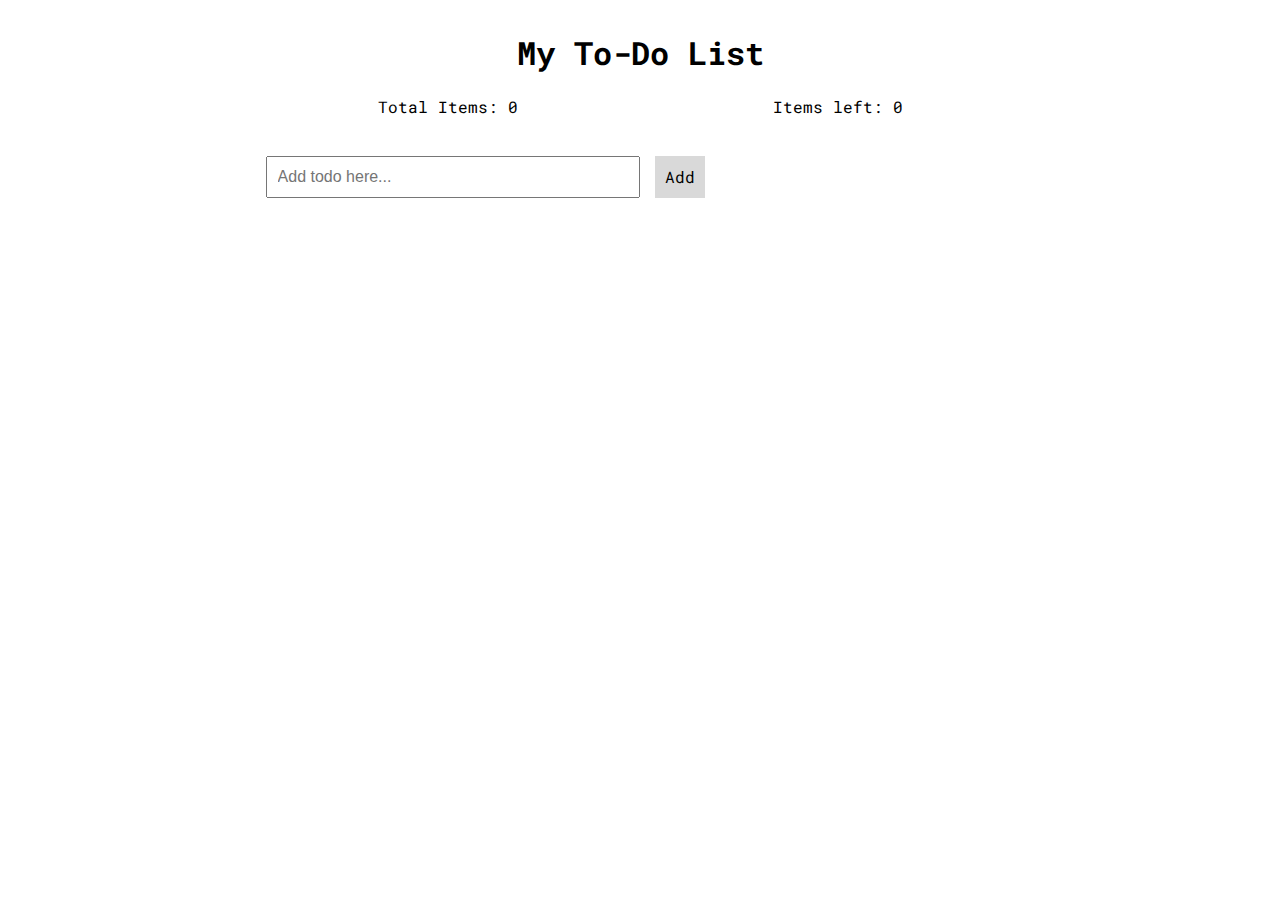
<file: csci344projecttwo/index.html>
<!DOCTYPE html>
<html lang="en">
  <head>
    <meta charset="utf-8">
    <meta http-equiv="X-UA-Compatible" content="IE=edge">
    <title>Project Two</title>
    <meta name="viewport" content="width=device-width, initial-scale=1">
    <link rel="stylesheet" type="text/css" href="css/main.css" />
    <link href="https://fonts.googleapis.com/css?family=Roboto+Mono" rel="stylesheet">
  </head>
  <body>
    <div class="container center">

      <h1 class="center head">My To-Do List</h1>

      <div class="spaceDiv counts">
        <span>Total Items: <span id="itemCount">0</span></span>
        <span>Items left: <span id="uncheckedCount">0</span></span>
      </div>

      <div id="inputItems">
        <input type="text" id="inputTodo" placeholder="Add todo here...">
        <span onclick="addTodo()" class="addBtn">Add</span>
      </div>

      <ul id="todoList" class="todoList"></ul>

    </div>

    <script src="script/main.js"></script>
  </body>
</html>
</file>
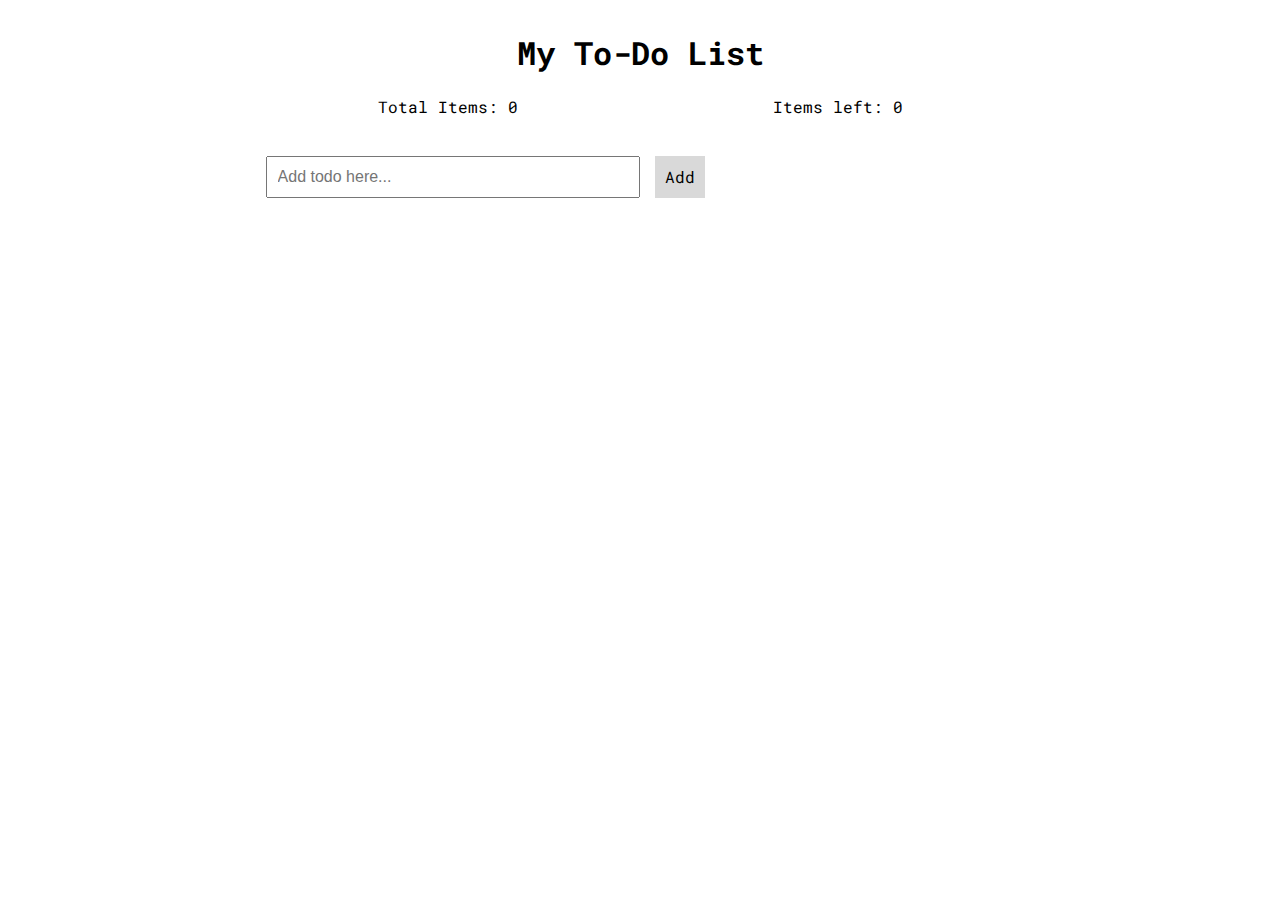
<file: projecttwo/index.html>
<!DOCTYPE html>
<html lang="en">
  <head>
    <meta charset="utf-8">
    <meta http-equiv="X-UA-Compatible" content="IE=edge">
    <title>Project Two</title>
    <meta name="viewport" content="width=device-width, initial-scale=1">
    <link rel="stylesheet" type="text/css" href="css/main.css" />
    <link href="https://fonts.googleapis.com/css?family=Roboto+Mono" rel="stylesheet">
  </head>
  <body>
    <div class="container center">
      <h1 class="center head">My To-Do List</h1>
      <div class="spaceDiv counts">
        <span>Total Items: <span id="itemCount">0</span></span>
        <span>Items left: <span id="uncheckedCount">0</span></span>
      </div>

      <div id="inputItems">
        <input type="text" id="inputTodo" placeholder="Add todo here...">
        <span onclick="addTodo()" class="addBtn">Add</span>
      </div>

      <ul id="todoList" class="todoList"></ul>

    </div>

    <script src="script/main.js"></script>
  </body>
</html>
</file>
<file: csci344projecttwo/css/main.css>
* {
    box-sizing: border-box;
  }
  
html, body {
    background-color: #fff;
    margin: 0;
    padding: 0;
    font-family: 'Roboto Mono', monospace;
  }

#inputItems {
    display: flex;
    margin-top: 5%;
    margin-left: 2%;
    margin-right: 2%;
}

#inputTodo{
    width: 50%;
    padding: 10px;
    float: left;
    font-size: 1.0em;
}

.addBtn{
    padding: 10px;
    background: #d9d9d9;
    cursor: pointer;
    transition: 0.3s;
    margin-left: 2%;
}

.addBtn:hover {
    background: #9b9b9b;
}

ul {
    margin: 0;
    padding: 0;
    list-style-type: none;
}
  
.center {
    align-self: center;
}
  
.spaceDiv {
    display: flex;
    justify-content: space-around;
}
  
.container {
    max-width: 800px;
    margin: 0 auto;
    padding: 10px;
    display: flex;
    flex-direction: column;
    background-color: #fff;
    height: 100vh;
}
  
.head, .counts{
    flex: none;
}
  
.todoList {
    flex: 1 1 0;
    margin-top: 20px;
    padding: 20px;
    overflow-y: auto;
}

.todoText{
    font-size: 1.0em;
}

.todoTextChecked{
    font-size: 1.0em;
    text-decoration: line-through;
}

.todoCheckbox {
    margin: 10px;
}
  
.todoContainer {
    padding: 20px;
    border-bottom: 1px solid #333;
}
  
.todoContainer:first-of-type {
    border-top: 1px solid #333;
}
</file>
<file: projecttwo/css/main.css>
* {
    box-sizing: border-box;
  }
  
html, body {
    background-color: #fff;
    margin: 0;
    padding: 0;
    font-family: 'Roboto Mono', monospace;
  }

#inputItems {
    display: flex;
    margin-top: 5%;
    margin-left: 2%;
    margin-right: 2%;
}

#inputTodo{
    width: 50%;
    padding: 10px;
    float: left;
    font-size: 1.0em;
}

.addBtn{
    padding: 10px;
    background: #d9d9d9;
    cursor: pointer;
    transition: 0.3s;
    margin-left: 2%;
}

.addBtn:hover {
    background: #9b9b9b;
}

ul {
    margin: 0;
    padding: 0;
    list-style-type: none;
}
  
.center {
    align-self: center;
}
  
.spaceDiv {
    display: flex;
    justify-content: space-around;
}
  
.container {
    max-width: 800px;
    margin: 0 auto;
    padding: 10px;
    display: flex;
    flex-direction: column;
    background-color: #fff;
    height: 100vh;
}
  
.head, .counts{
    flex: none;
}
  
.todoList {
    flex: 1 1 0;
    margin-top: 20px;
    padding: 20px;
    overflow-y: auto;
}

.todoText{
    font-size: 1.0em;
}

.todoTextChecked{
    font-size: 1.0em;
    text-decoration: line-through;
}

.todoCheckbox {
    margin: 10px;
}
  
.todoContainer {
    padding: 20px;
    border-bottom: 1px solid #333;
}
  
.todoContainer:first-of-type {
    border-top: 1px solid #333;
}
</file>
